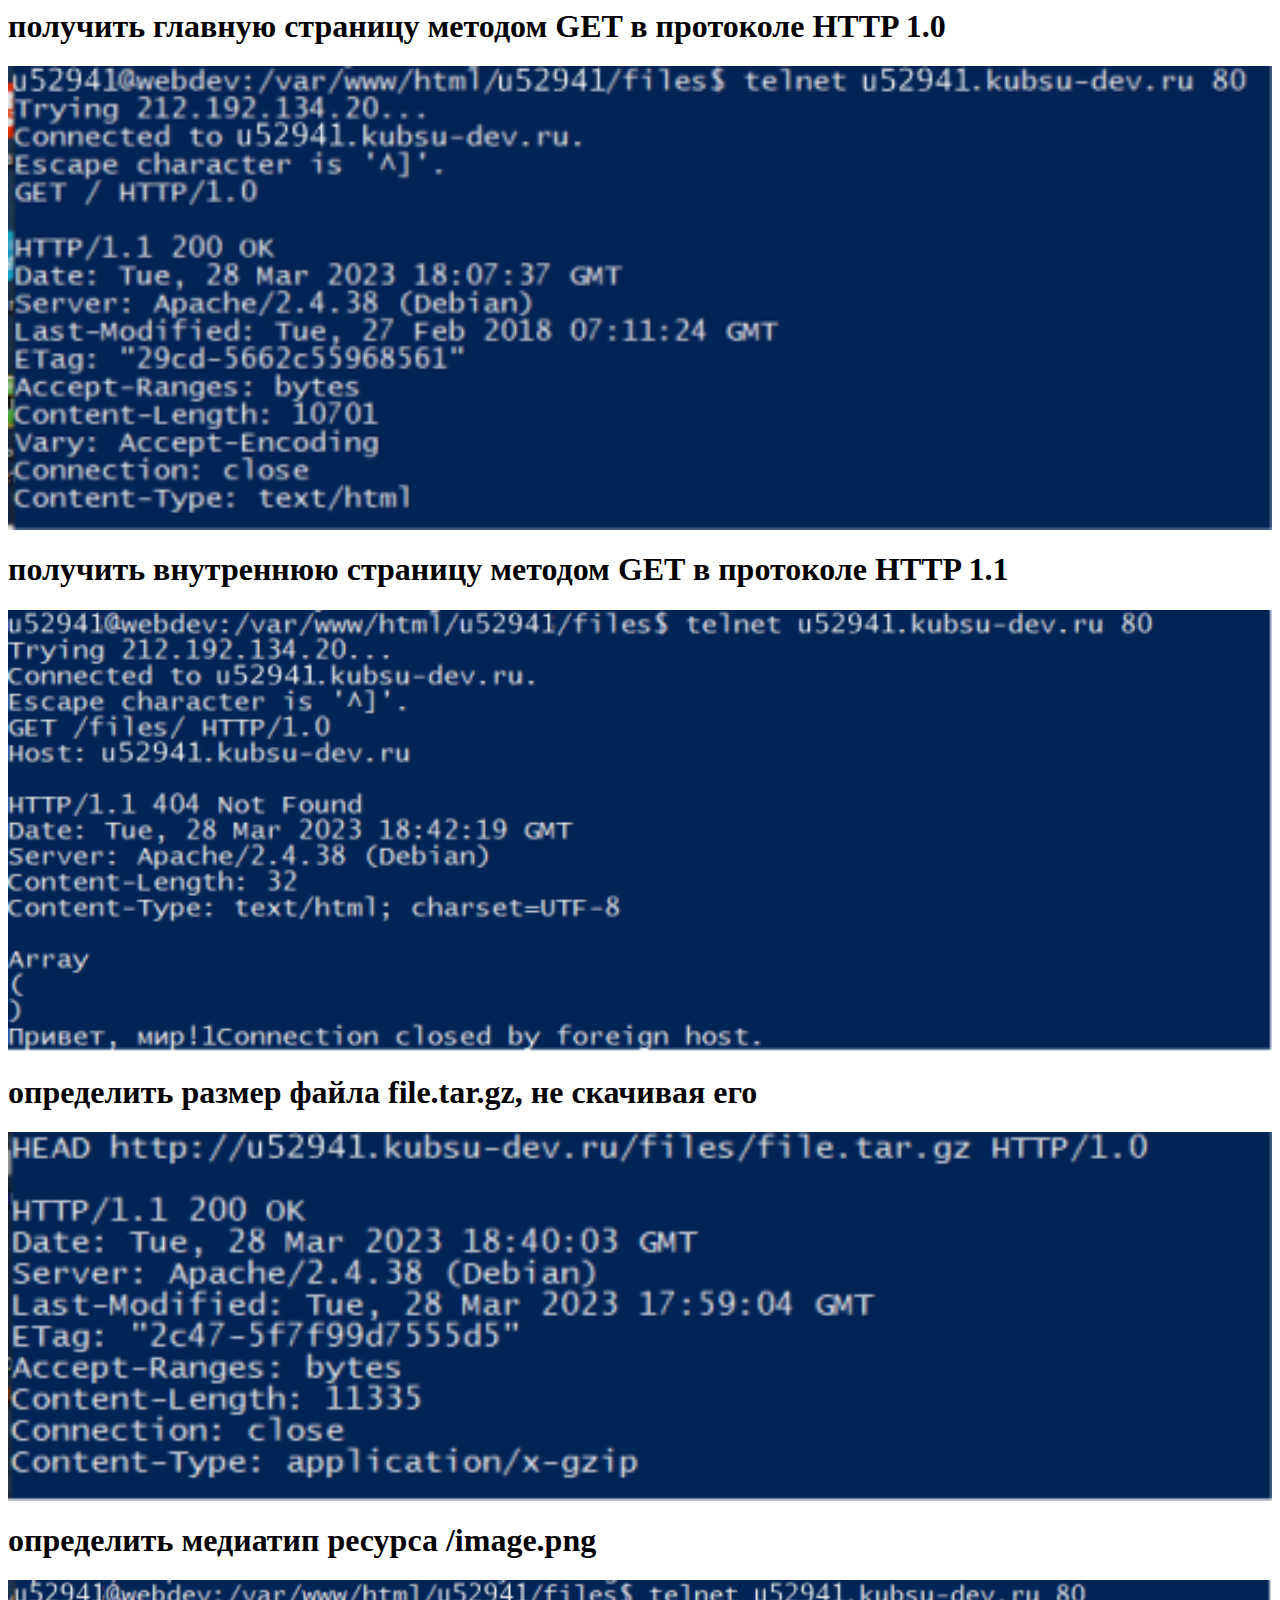
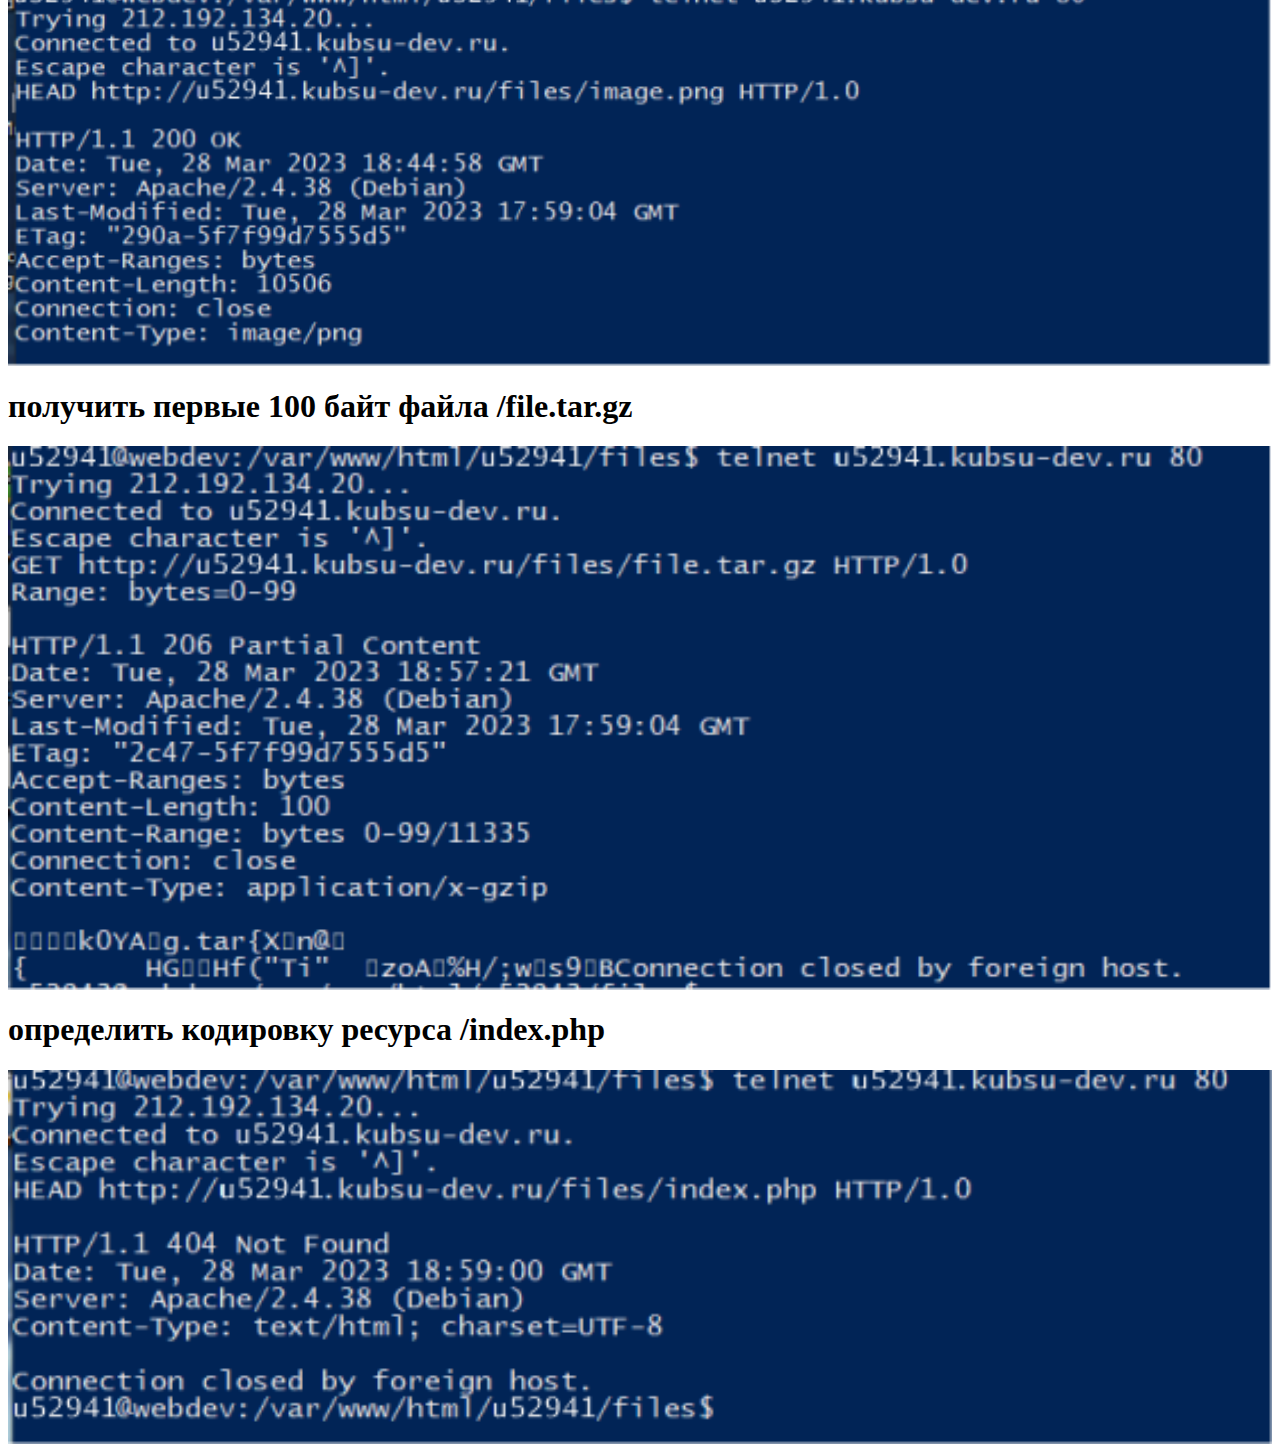
<file: n2/index.html>
<html lang="ru">

<head>
  <meta charset="UTF-8">
  <meta name="viewport" content="width=device-width, initial-scale=1">
  <title>HTTP</title>
</head>
  <body>
    <h1> получить главную страницу методом GET в протоколе HTTP 1.0 </h1>
    <div><img src="2_1.png" width="100%"></div>
    <h1> получить внутреннюю страницу методом GET в протоколе HTTP 1.1 </h1>
    <div><img src="2_2.png" width="100%"></div>
    <h1> определить размер файла file.tar.gz, не скачивая его </h1>
    <div><img src="2_3.png" width="100%"></div>
    <h1> определить медиатип ресурса /image.png </h1>
    <div><img src="2_4.png" width="100%"></div>
    <h1> получить первые 100 байт файла /file.tar.gz </h1>
    <div><img src="2_6.png" width="100%"></div>
    <h1> определить кодировку ресурса /index.php </h1>
    <div><img src="2_7.png" width="100%"></div>
  </body>

</html>
</file>
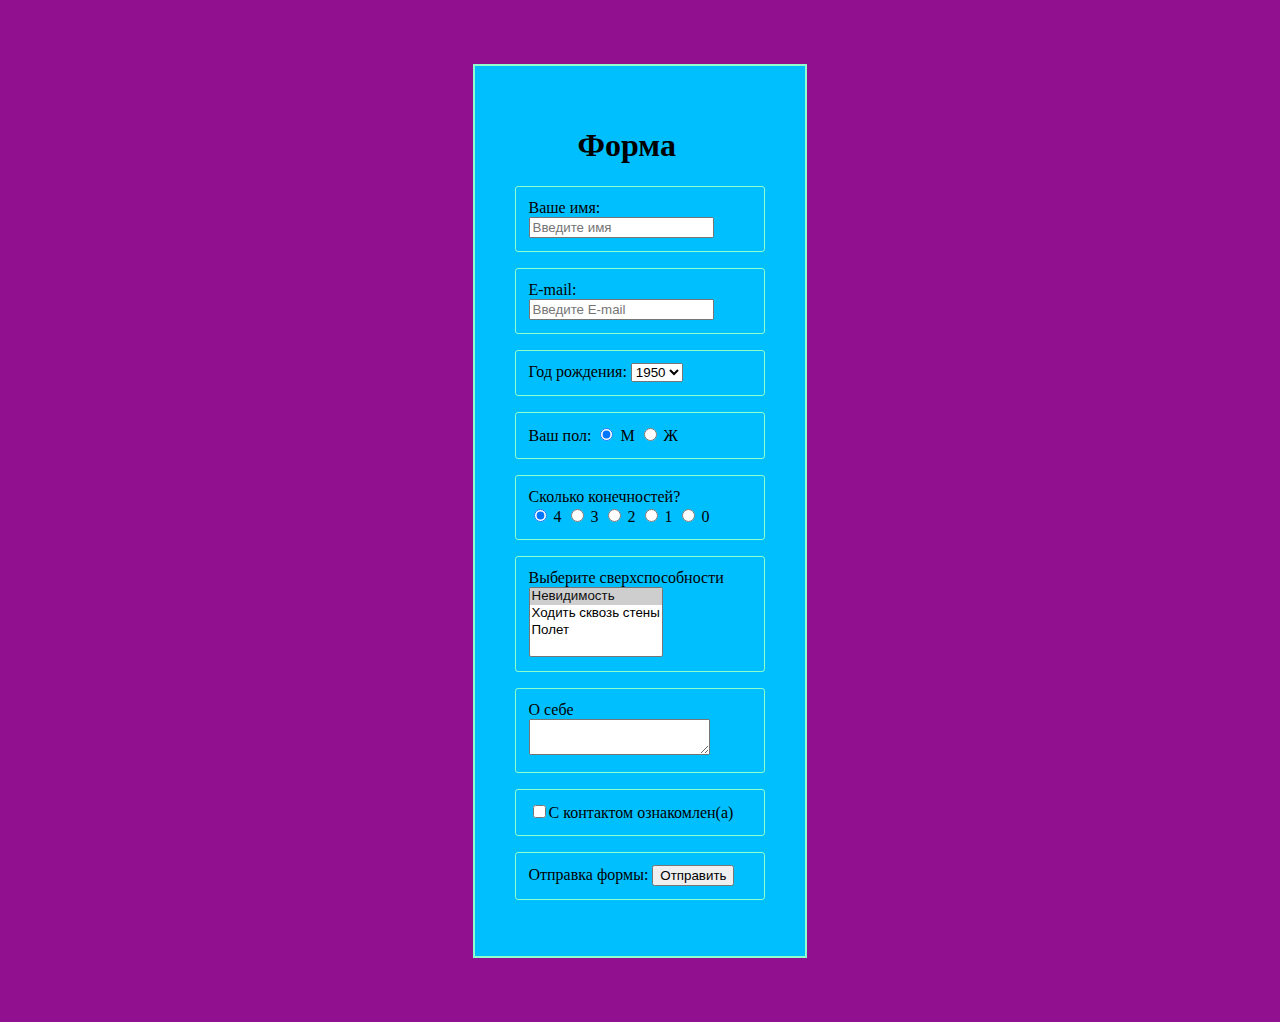
<file: n3/index.html>
<!DOCTYPE html>
<head>
    <meta charset="utf-8" />
    <title>Form</title>
    <link rel="stylesheet" href="style.css" type="text/css" />
</head>

<body>
    <div class="main">
        <h1>Форма</h1>

        <form action="index.php" method="POST">
            <p>
                Ваше имя:
                <input name="name" placeholder="Введите имя" />
            </p>

            <p>
                E-mail:
                <input name="email" type="email" placeholder="Введите E-mail">
            </p>

            <p>
                Год рождения:
                <select id="yearB" name="year"></select>
            </p>

            <p>
                Ваш пол:
                <input type="radio" name="radio-1" checked="checked" value="male" />
                М
                <input type="radio" name="radio-1" value="female" />
                Ж
              
            </p>

            <p>
                Сколько конечностей? <br>

                <input type="radio" name="radio-2" checked="checked" value="4" />
                4

                <input type="radio" name="radio-2" value="3" />
                3

                <input type="radio" name="radio-2" value="2" />
                2

                <input type="radio" name="radio-2" value="1" />
                1

                <input type="radio" name="radio-2" value="0" />
                0

            </p>

            <p>
                Выберите сверхспособности

                <select name="super" multiple="multiple">
                    <option value="inv" selected="selected">Невидимость</option>
                    <option value="walk">Ходить сквозь стены</option>
                    <option value="fly">Полет</option>
                </select>

            </p>

            <p>
                О себе
                <textarea name="bio"></textarea>
            </p>

            <p>
                <input type="checkbox" name="check1" />С контактом ознакомлен(а)
            </p>

            <p>
                Отправка формы:
                <input type="submit" value="Отправить" />
            </p>
        </form>
    </div>
    <script type="text/javascript">
        window.onload = function () {
        var yearB = document.getElementById("yearB");
        var currentYear = (new Date()).getFullYear();
        for (var i = 1950; i <= currentYear; i++) {
            var option = document.createElement("OPTION");
            option.innerHTML = i;
            option.value = i;
            yearB.appendChild(option);
        }
            };
    </script>
</body>
</file>
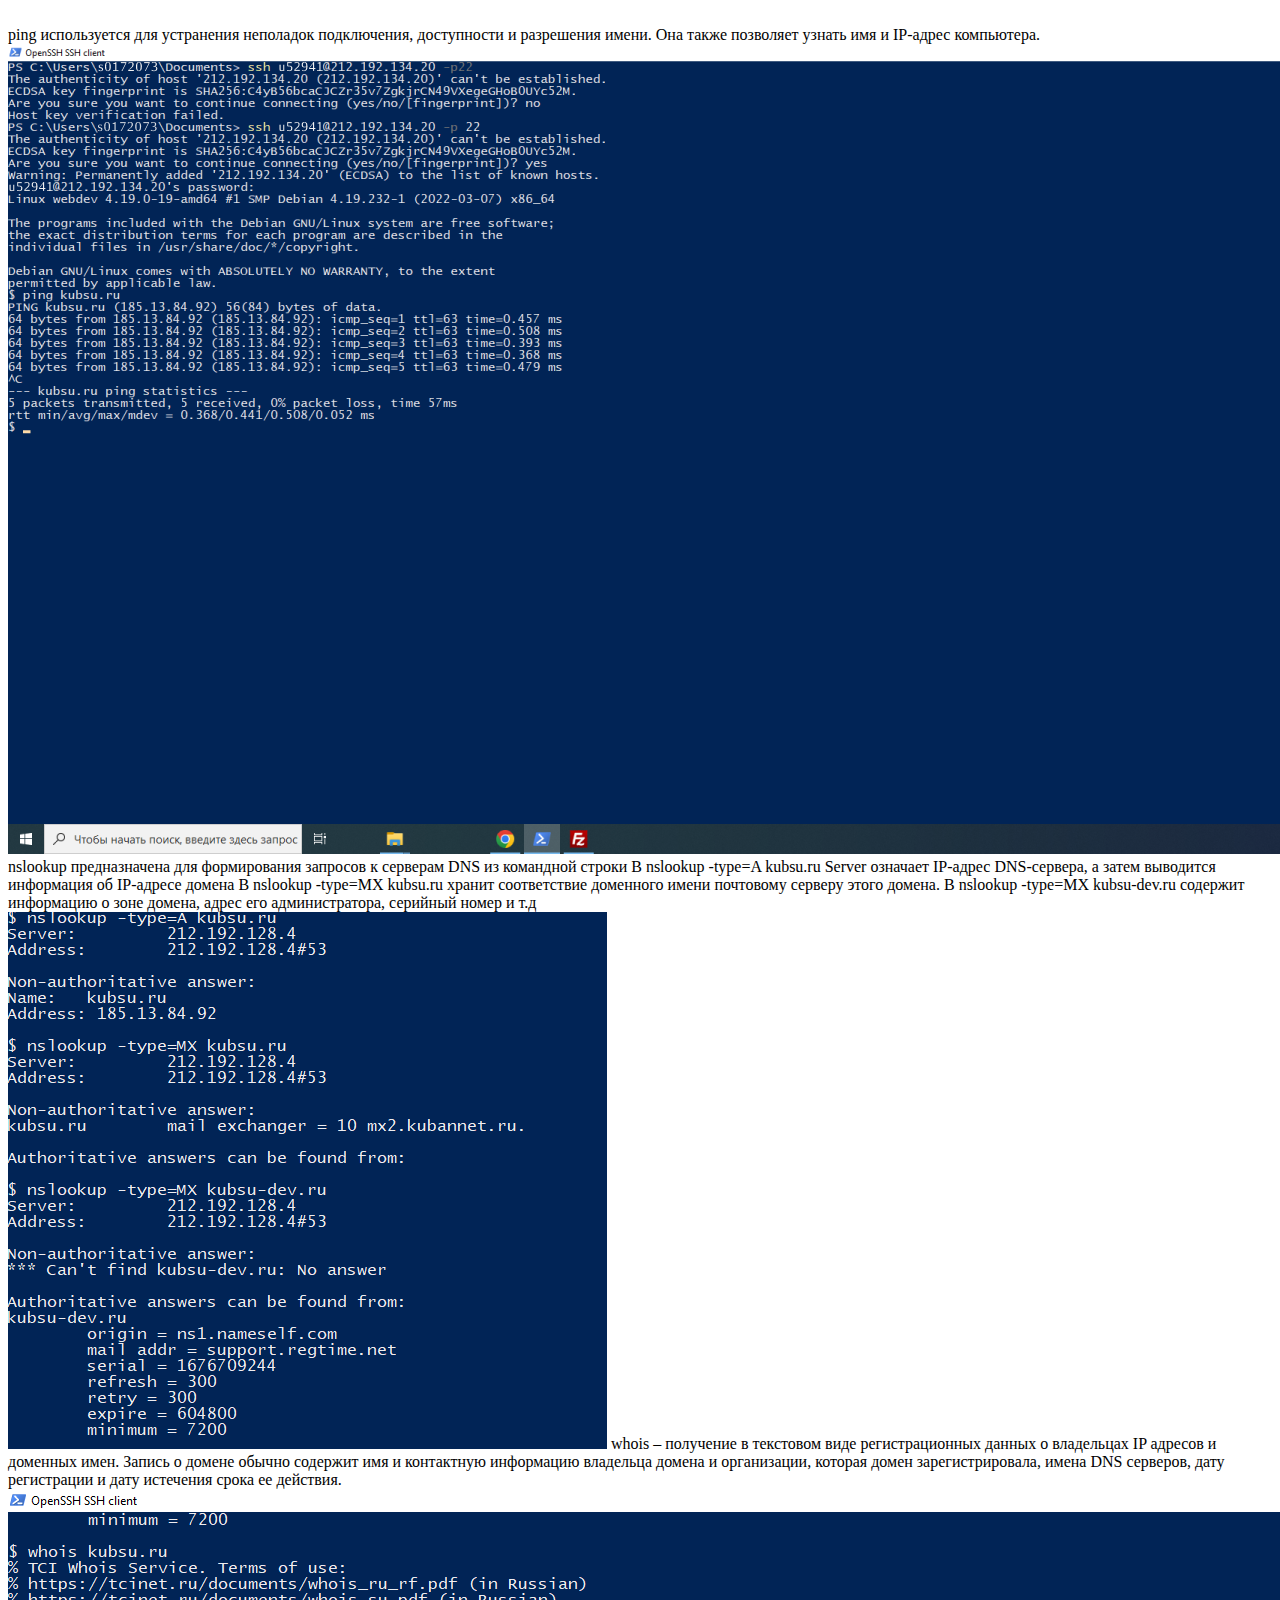
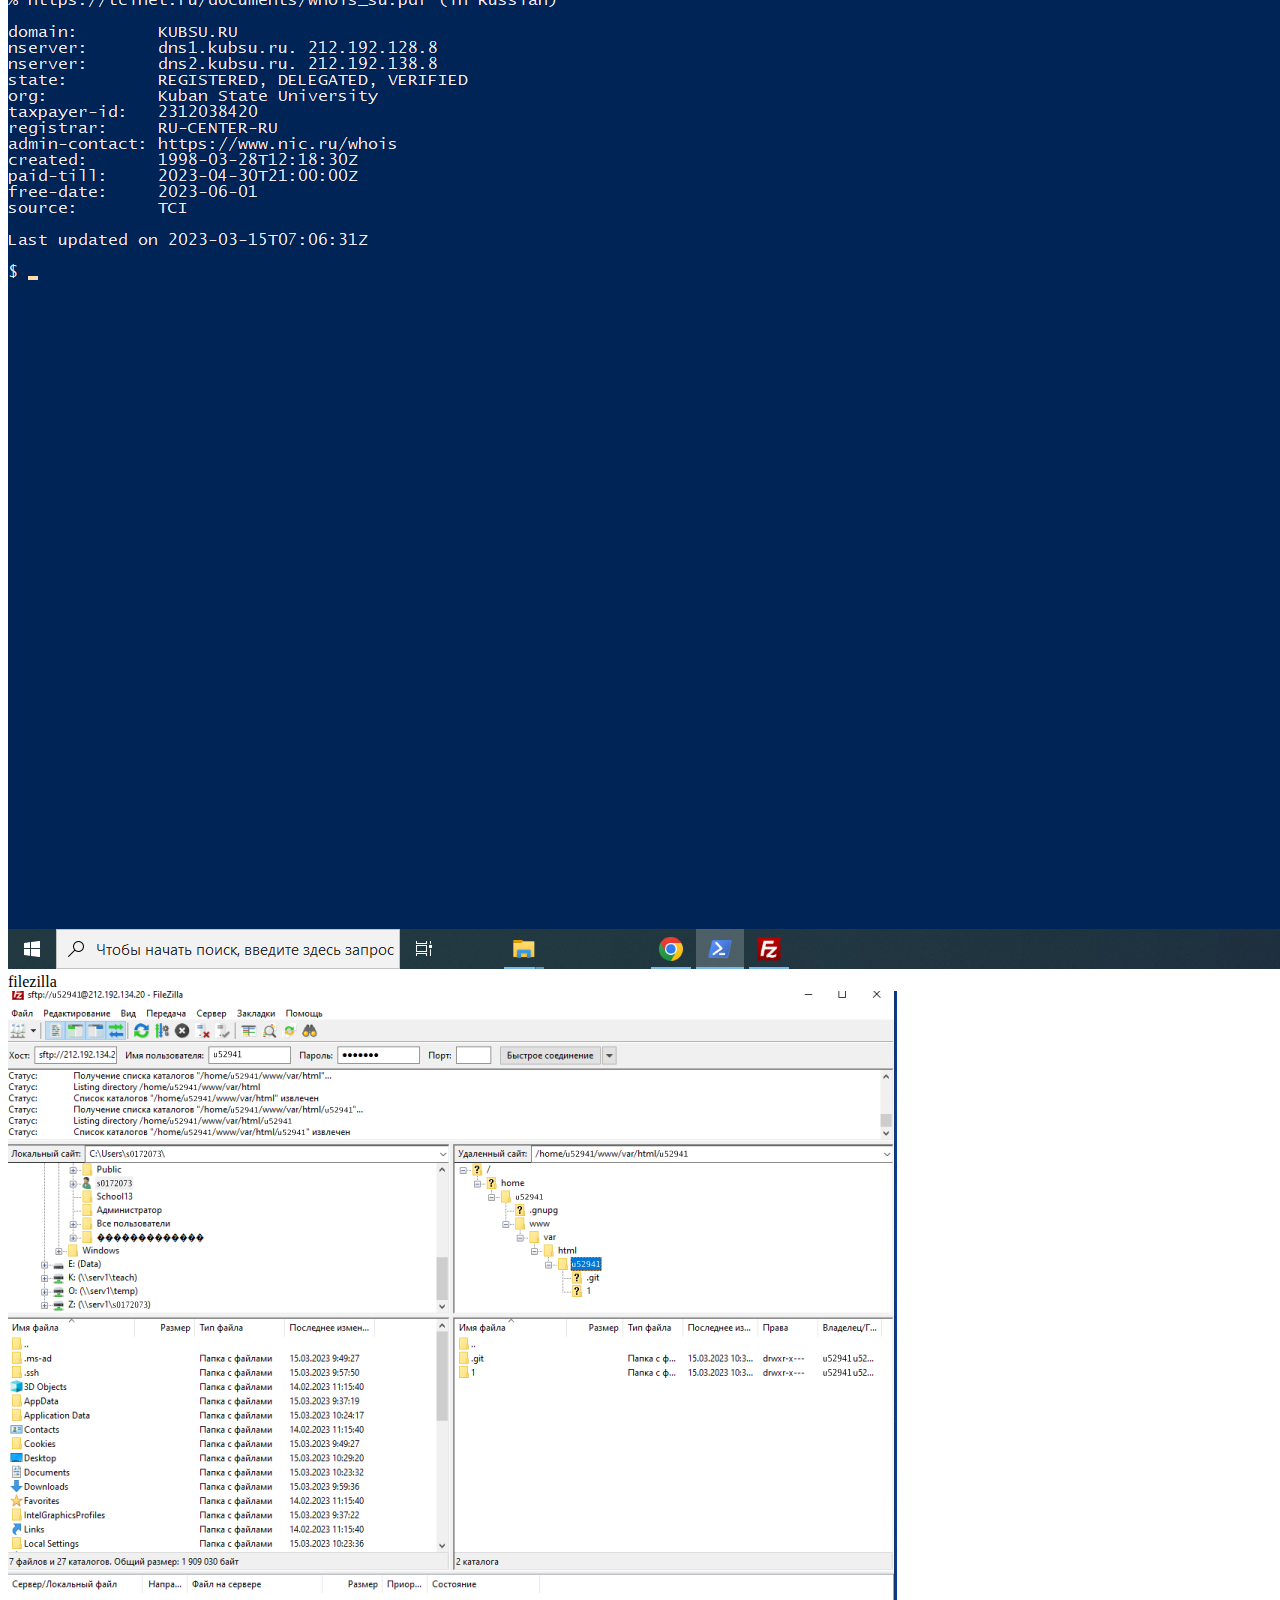
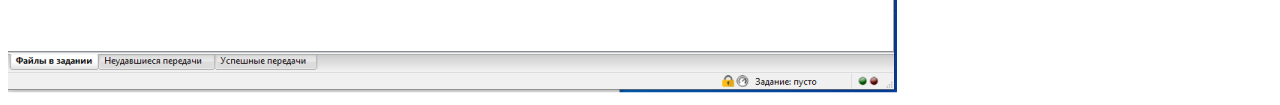
<file: n_1/index.html>
<!DOCTYPE html>
<html lang="ru">
<meta charset="UTF-8">
<body>
<br/>
ping  используется для устранения неполадок подключения, доступности и разрешения имени. Она также позволяет узнать имя и IP-адрес компьютера. 
</br>
<img src="1_1.png" alt="logo" 
<br/>
nslookup предназначена для формирования запросов к серверам DNS из командной строки  
В nslookup -type=A kubsu.ru Server означает IP-адрес DNS-сервера, а затем выводится информация об IP-адресе домена
В nslookup -type=MX kubsu.ru хранит соответствие доменного имени почтовому серверу этого домена. 
В nslookup -type=MX kubsu-dev.ru содержит информацию о зоне домена, адрес его администратора, серийный номер и т.д
</br>
<img src="1_2.png" alt="logo"
<br/>
whois  – получение в текстовом виде регистрационных данных о владельцах IP адресов и доменных имен. 
Запись о домене обычно содержит имя и контактную информацию владельца домена и организации, которая домен зарегистрировала,
имена DNS серверов, дату регистрации и дату истечения срока ее действия.
</br>
<img src="1_3.png" alt="logo"
<br/>
filezilla
</br>
<img src="1_4.png" alt="logo"
</body>
</file>
<file: n3/style.css>
body {
    background-color: #901090;
    display: flex;
    justify-content: center;
    margin-top: 5%;
    margin-bottom: 5%;
}

.main {
    padding: 40px;
    width: 250px;
    background-color: #00bfff;
    border: 2px solid #8fffce;
}

h1 {
    margin-left: 25%;
    margin-right: 25%;
}

p {
    padding: 5%;
    border: 1px solid #8fffce;
    border-radius: 3px;
}
</file>
